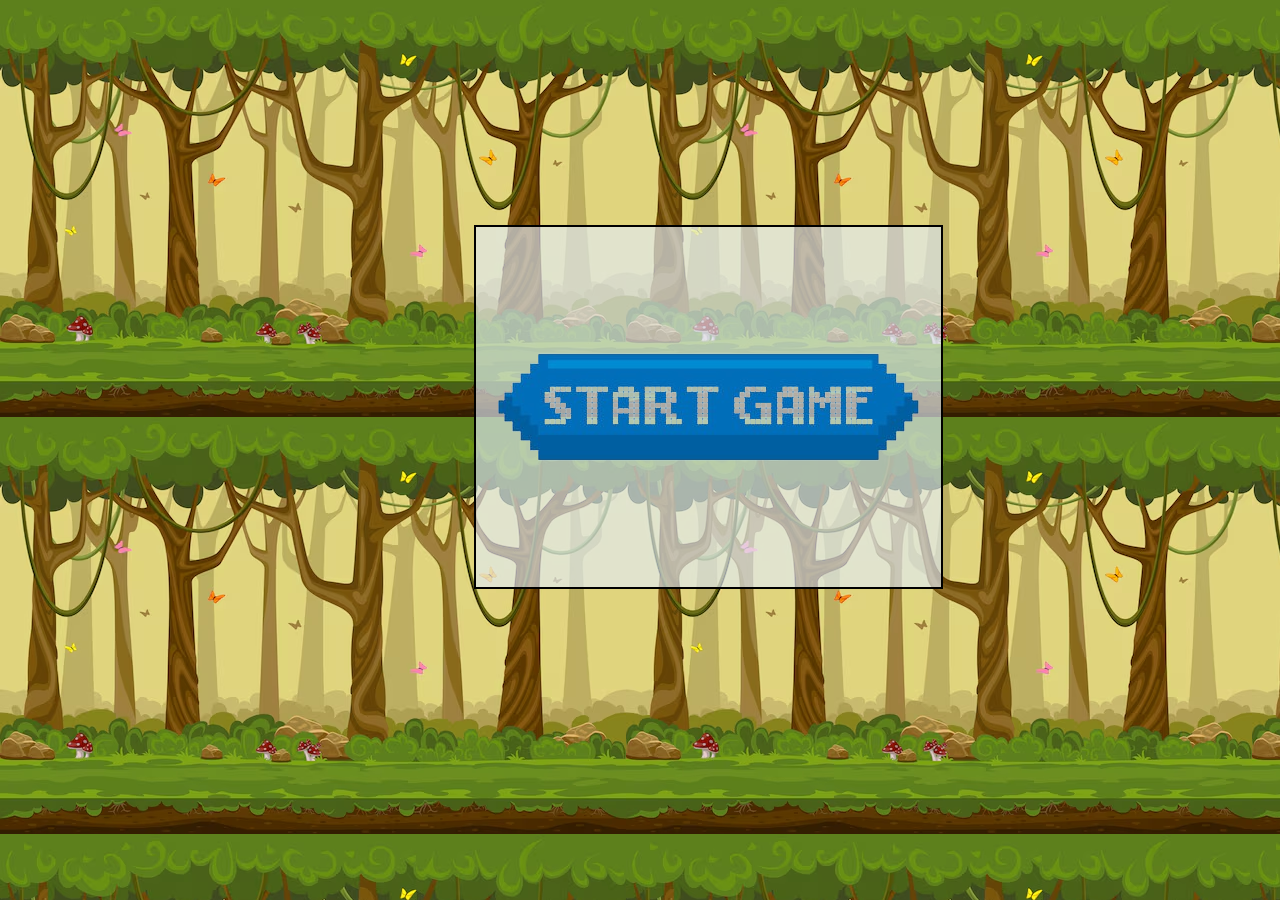
<file: index.html>
<!DOCTYPE html>
<html lang="en">
<head>
    <meta charset="UTF-8">
    <meta name="viewport" content="width=device-width, initial-scale=1.0">
    <title>Document</title>
    <link rel="stylesheet" href="1.css">
</head>
<body>
    <img id="start" onclick="play()" src="startgame1.png"></img>
    <div id="header">
        <div id="levelbox">
            <div id="level">level 1</div>
            <div id="Balance"><p id="bl">Balance: 100₡</p></div>
            <img id="clue" onclick="clue()" src="light1.png"></img>
        </div>
    </div>
    
    <div id="container_img" src="bgdom.jpg"></div>
    <div id="container_answer"></div>
    <div class="words" id="container_words">
        <p id="a" onclick="entry('a')">A</p>
        <p id="b" onclick="entry('b')">B</p>
        <p id="c" onclick="entry('c')">C</p>
        <p id="d" onclick="entry('d')">D</p>
        <p id="e" onclick="entry('e')">E</p>
        <p id="f" onclick="entry('f')">F</p>
        <p id="g" onclick="entry('g')">G</p>
        <p id="h" onclick="entry('h')">H</p>
        <p id="i" onclick="entry('i')">I</p>
        <p id="j" onclick="entry('j')">J</p>
        <p id="k" onclick="entry('k')">K</p>
        <p id="l" onclick="entry('l')">L</p>
        <p id="m" onclick="entry('m')">M</p>
        <p id="n" onclick="entry('n')">N</p>
        <p id="o" onclick="entry('o')">O</p>
        <p id="p" onclick="entry('p')">P</p>
        <p id="q" onclick="entry('q')">Q</p>
        <p id="r" onclick="entry('r')">R</p>
        <p id="s" onclick="entry('s')">S</p>
        <p id="t" onclick="entry('t')">T</p>
        <p id="u" onclick="entry('u')">U</p>
        <p id="v" onclick="entry('v')">V</p>
        <p id="w" onclick="entry('w')">W</p>
        <p id="x" onclick="entry('x')">X</p>
        <p id="y" onclick="entry('y')">Y</p>
        <p id="z" onclick="entry('z')">Z</p>
    </div>
    <script src="1.js"></script>
</body>
</html>
</file>
<file: 1.css>
body{
    margin: 0px;
    background-image: url("bg.forest.avif");
}
.words{
    position: absolute;
    display: flex;
    flex-wrap: wrap;
    left: 15%;
    width: 70%;
    height: 200px;
    background-color: rgba(139, 180, 156, 0.869);
    justify-content: space-between;
    align-content: center;
    margin-top: 30%;
    visibility: hidden;
    
}
.words p {
    font-size: 40px;
    width: 95px;
    height: 50px;
    border: 2px solid black;
    text-align: center;
    background-image: url("bg.forest.avif");
}

.words p:hover{
    cursor: pointer;
}
#start{
    width: auto;    
    font-size: 70px;
    position: absolute;                                
    top: 25%;
    left:37%;
    text-align: center;
    border: 2px solid black;
    background-color: rgba(224, 235, 246, 0.657);
}
#container_img{
    position: absolute;
    top: 5%;
    left: 35%;
    background-color: rgba(255, 255, 255, 0.601);
}
#container_img img{
    width: 480px;
}
#container_answer{
    position: absolute;
    width: 100%;
    top: 57%;
    text-align: center;
    font-size: 80px;
    color: rgb(255, 255, 255);
    background-color: rgba(0, 0, 0, 0.429);
}
#start:hover{
    cursor: pointer;
}
#level{
    width: 15%;
    font-size: 45px;
    color: rgb(0, 0, 0);
    margin: 30px;
    background-color: rgba(210, 245, 221, 0.539);
    background-size: 20%;
}
@media (max-width: 750px){
    #start{
        left: 20%;
    }
    .words{
        margin-top: 80%;
    }
    #container_img{
        left: 22%;
    }
}
#bg {
    width: 1900px;
    height: 1000px;
}
p{ 
    margin: 0%;
    margin-top: 2%;
}
#header{
    display: flex;
}
#levelbox{
    height: 140px;
    width: 93%; 
    display: none;
    justify-content: space-between;
    font-size: 30px;
}
#Balance{
    width: 15%;
    font-size: 40px;
    color: rgb(0, 0, 0);
    margin: 30px;
    margin-right: 57%;
    background-color: rgba(255, 255, 255, 0.539);
    background-size: 20%;

}
</file>
